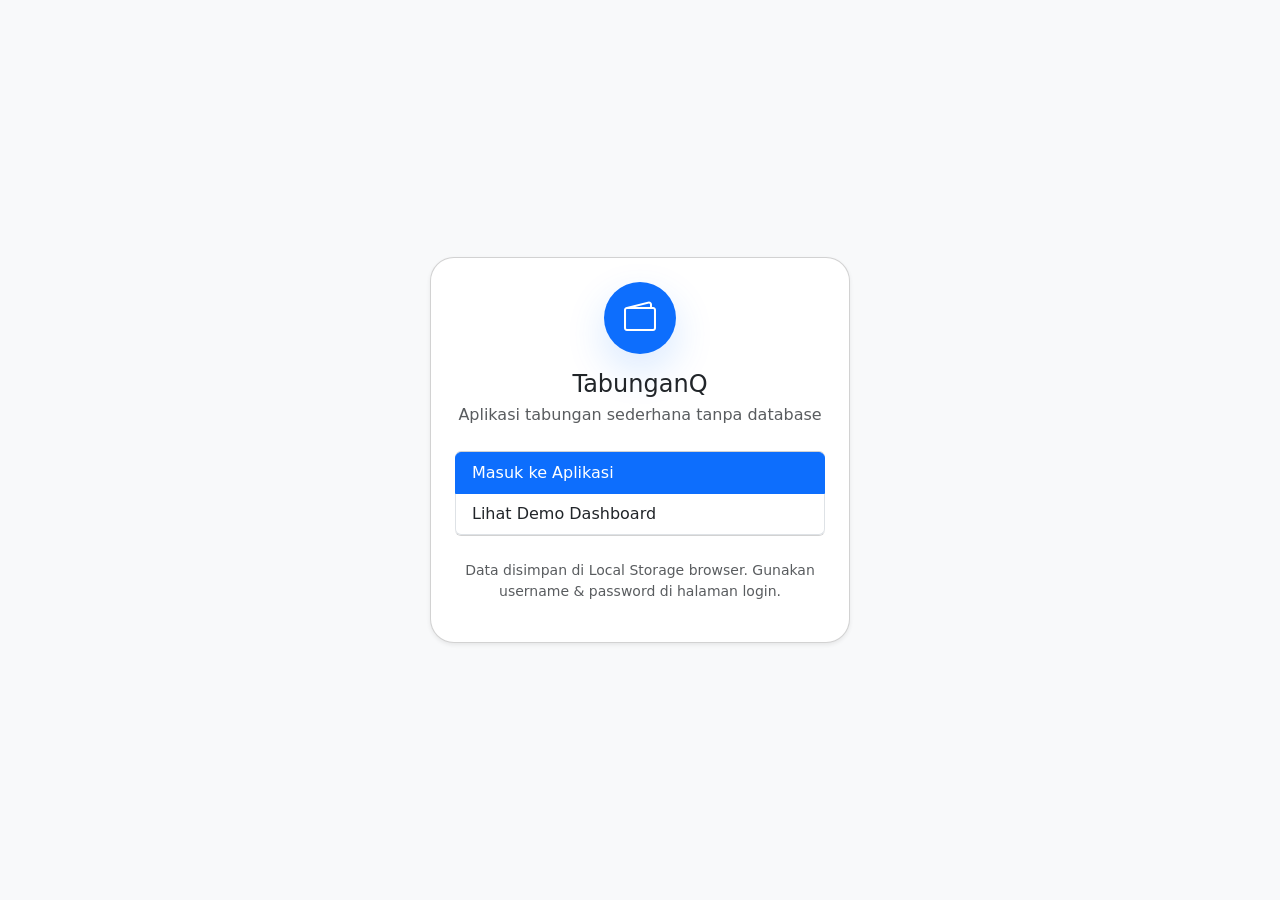
<file: index.html>
<!DOCTYPE html>
<html lang="id">
<head>
  <meta charset="UTF-8" />
  <meta name="viewport" content="width=device-width, initial-scale=1.0" />
  <title>TabunganQ - Selamat Datang</title>
  <link href="https://cdn.jsdelivr.net/npm/bootstrap@5.3.2/dist/css/bootstrap.min.css" rel="stylesheet" />
  <link href="https://cdn.jsdelivr.net/npm/bootstrap-icons@1.11.3/font/bootstrap-icons.css" rel="stylesheet" />
  <link href="assets/css/style.css" rel="stylesheet" />
</head>
<body class="bg-light">
  <main class="d-flex align-items-center justify-content-center vh-100">
    <div class="card shadow-sm auth-card p-4 mx-3" style="max-width: 420px; width: 100%;">
      <div class="text-center mb-4">
        <div class="brand-icon rounded-circle bg-primary text-white mx-auto mb-3 d-flex align-items-center justify-content-center" style="width: 72px; height: 72px;">
          <i class="bi bi-wallet2 fs-2"></i>
        </div>
        <h1 class="h4 mb-1">TabunganQ</h1>
        <p class="text-muted mb-0">Aplikasi tabungan sederhana tanpa database</p>
      </div>
      <div class="list-group mb-4">
        <a href="login.html" class="list-group-item list-group-item-action active">Masuk ke Aplikasi</a>
        <a href="dashboard.html" class="list-group-item list-group-item-action">Lihat Demo Dashboard</a>
      </div>
      <div class="text-center text-muted small">
        <p>Data disimpan di Local Storage browser. Gunakan username &amp; password di halaman login.</p>
      </div>
    </div>
  </main>
  <script src="https://cdn.jsdelivr.net/npm/bootstrap@5.3.2/dist/js/bootstrap.bundle.min.js" integrity="sha384-..." crossorigin="anonymous"></script>
</body>
</html>
</file>
<file: assets/css/style.css>
:root {
  --bg: #f5f7fb;
  --surface: #ffffff;
  --surface-alt: #f8f9fb;
  --text: #263348;
  --muted: #64748b;
  --border: #e5e9f2;
  --primary: #0d6efd;
  --success: #198754;
  --danger: #dc3545;
  --warning: #ffc107;
}

body {
  font-family: Inter, system-ui, -apple-system, BlinkMacSystemFont, 'Segoe UI', sans-serif;
  color: var(--text);
  background: var(--bg);
}

a, button {
  transition: all .2s ease;
}

img {
  max-width: 100%;
}

.auth-card {
  border-radius: 24px;
}

.brand-icon {
  box-shadow: 0 16px 40px rgba(13, 110, 253, .16);
}

.app-layout {
  min-height: 100vh;
}

.app-shell {
  min-height: 100vh;
}

.sidebar {
  width: 260px;
  min-height: 100vh;
}

.sidebar-brand {
  background: linear-gradient(135deg, rgba(13, 110, 253, .12), rgba(13, 110, 253, 0));
}

/* Make the brand area a horizontal container so back button can sit to the right */
.sidebar .sidebar-brand {
  display: flex;
  align-items: center;
  justify-content: space-between;
  gap: 8px;
  width: 100%;
}

.nav-link {
  color: #52607a;
  font-weight: 500;
}

.nav-link.active,
.nav-link:hover {
  color: var(--primary);
  background: rgba(13, 110, 253, .08);
  border-radius: 12px;
}

.topbar {
  position: sticky;
  top: 0;
  z-index: 9;
}

.stat-card,
.report-card,
.card {
  border-radius: 24px;
}

.icon-box {
  width: 58px;
  height: 58px;
  border-radius: 18px;
  display: grid;
  place-items: center;
}

.btn-primary,
.btn-outline-primary {
  border-radius: 14px;
}

.table thead th {
  border-bottom-width: 2px;
}

.table tbody tr:hover {
  background: rgba(13, 110, 253, .05);
}

.modal-content {
  border-radius: 24px;
}

input, select, textarea {
  border-radius: 14px;
}


@media (max-width: 991px) {
  .sidebar {
    position: fixed;
    left: 0;
    top: 0;
    bottom: 0;
    z-index: 1050;
    transform: translateX(-100%);
    transition: transform .3s ease;
  }
  .sidebar.open {
    transform: translateX(0);
  }
  .app-content {
    margin-left: 0;
  }
}

@media (max-width: 768px) {
  .app-shell {
    flex-direction: column;
  }
  .sidebar {
    width: 260px;
    min-height: auto;
  }
}

/* Sidebar toggle button - show on small screens */
.sidebar-toggle {
  display: none;
}

@media (max-width: 991px) {
  .sidebar-toggle {
    display: inline-flex;
    align-items: center;
    justify-content: center;
  }
}

/* Mobile toggle button */
.mobile-toggle {
  display: none;
}
@media (max-width: 991px) {
  .mobile-toggle { display: inline-flex; }
}

/* Overlay when sidebar open on mobile */
.sidebar-overlay {
  position: fixed;
  inset: 0;
  background: rgba(0,0,0,0.35);
  opacity: 0;
  visibility: hidden;
  transition: opacity .2s ease, visibility .2s ease;
  z-index: 1040;
}
.sidebar-overlay.visible {
  opacity: 1;
  visibility: visible;
}

/* When mobile-mode is enabled, allow opening sidebar via .open */
body.mobile-mode .sidebar {
  transform: translateX(-100%);
  display: none;
}
body.mobile-mode .sidebar.open {
  transform: translateX(0);
  display: block;
  position: fixed;
  z-index: 1050;
  width: 260px;
  left: 0;
  top: 0;
  bottom: 0;
}

/* Sidebar back button */
.sidebar-back-btn {
  display: none;
  margin: 0 12px;
  border-radius: 10px;
  align-items: center;
  justify-content: center;
}
@media (max-width: 991px) {
  .sidebar-back-btn { display: inline-flex; }
}

/* ensure back button is visible when sidebar is open in mobile-mode */
body.mobile-mode .sidebar.open .sidebar-back-btn { display: inline-flex; }
</file>
